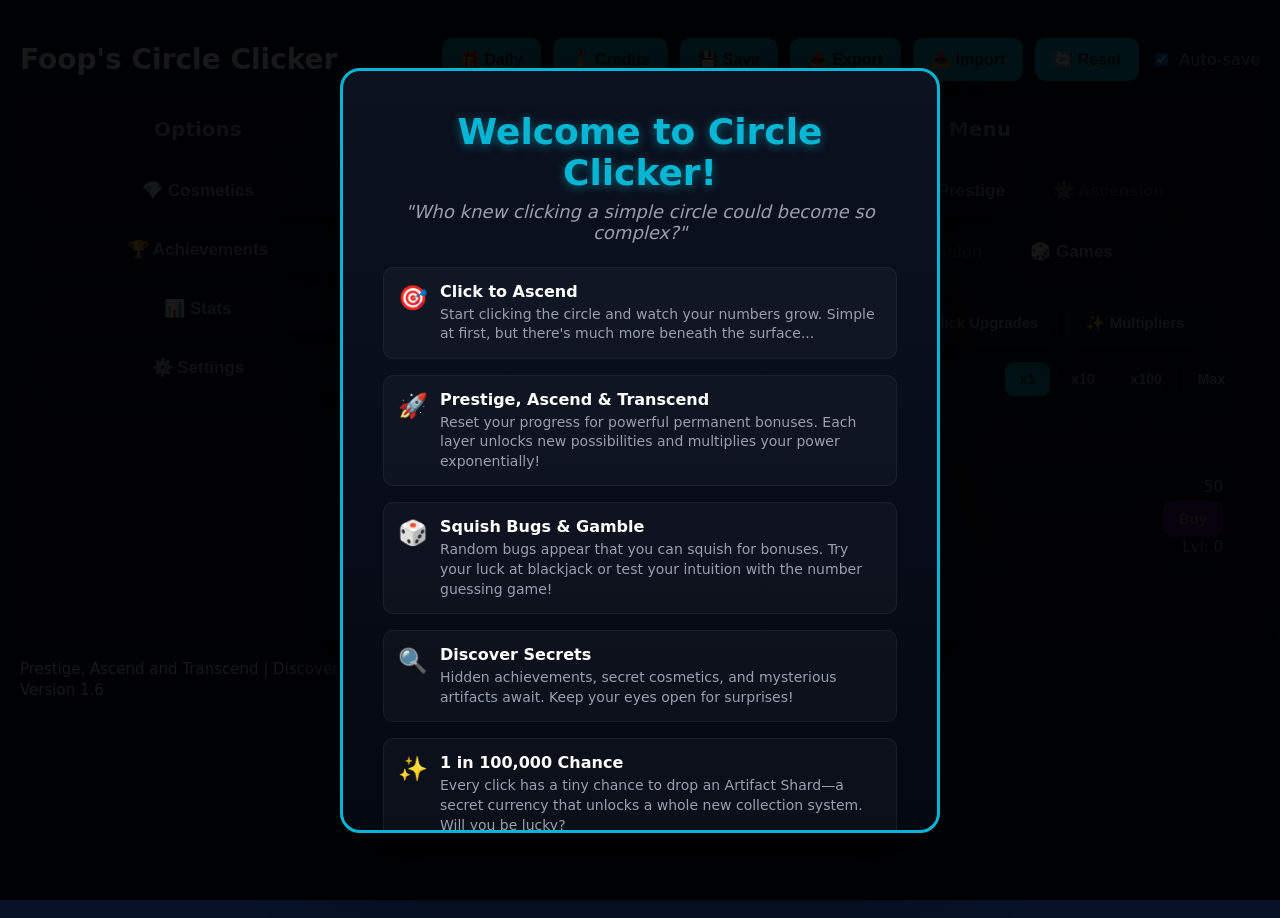
<file: index.html>
<!DOCTYPE html>
<html lang="en">
<head>
  <meta charset="utf-8" />
  <meta name="viewport" content="width=device-width,initial-scale=1" />
  <title>Circle Clicker – Ultimate Edition</title>
  <link rel="stylesheet" href="clicker.css" />
</head>
<body>
  <div class="container">
    <header>
      <h1>Foop's Circle Clicker</h1>
      <div class="header-controls">
        <button id="daily-btn">🎁 Daily</button>
        <button id="credits-btn">🎖️ Credits</button>
        <button id="save-btn">💾 Save</button>
        <button id="export-btn">📤 Export</button>
        <button id="import-btn">📥 Import</button>
        <button id="reset-btn">🔄 Reset</button>
        <label class="autosave">
          <input type="checkbox" id="autosave-toggle" checked />
          Auto-save
        </label>
      </div>
    </header>

    <main class="app">
      <aside class="side-panel">
        <div class="shop-top">
          <h2>Options</h2>
          <div class="side-tabs">
            <button class="side-tab-btn" data-sidetab="cosmetics">💎 Cosmetics</button>
            <button class="side-tab-btn" data-sidetab="achievements">🏆 Achievements</button>
            <button class="side-tab-btn" data-sidetab="stats">📊 Stats</button>
            <button class="side-tab-btn" data-sidetab="settings">⚙️ Settings</button>
          </div>
        </div>
        
        <div id="artifact-side-section" style="display:none;margin-top:auto;padding-top:16px;border-top:1px solid rgba(255,255,255,0.05)">
          <div style="text-align:center;font-size:13px;color:var(--muted);margin-bottom:8px">Artifact Shards</div>
          <div style="text-align:center;font-size:22px;font-weight:800;color:#c084fc;margin-bottom:12px">
            <span id="artifact-shards-side">0</span>
          </div>
          <button class="side-tab-btn" data-sidetab="artifacts">✨ Artifacts</button>
        </div>
      </aside>

      <section class="play-area">
        <div class="combo-meter" id="combo-meter">
          🔥 <span id="combo-value">1</span>x
        </div>
        
        <div id="circle" aria-label="Points" tabindex="0"></div>

        <div class="hud">
          <div class="hud-stat highlight">
            <div class="hud-label">Points</div>
            <div class="hud-value" id="points-display">0</div>
          </div>
          <div class="hud-stat">
            <div class="hud-label">Click Power</div>
            <div class="hud-value" id="click-display">1</div>
          </div>
          <div class="hud-stat">
            <div class="hud-label">Idle</div>
            <div class="hud-value"><span id="idle-display">0</span>/s</div>
          </div>
          <div class="hud-stat">
            <div class="hud-label">Multiplier</div>
            <div class="hud-value">x<span id="mult-display">1</span></div>
          </div>
          <div class="hud-stat wide hidden" id="prestige-points-hud">
            <div class="hud-label">Prestige Points</div>
            <div class="hud-value" id="prestige-points">0</div>
          </div>
          <div class="hud-stat wide hidden" id="ascension-level-hud">
            <div class="hud-label">Ascension Level</div>
            <div class="hud-value" id="ascension-level">0</div>
          </div>
          <div class="hud-stat wide hidden" id="transcension-tokens-hud">
            <div class="hud-label">Eternal Tokens</div>
            <div class="hud-value" id="transcension-tokens">0</div>
          </div>
          <div class="hud-stat wide golden" id="golden-chance" style="display:none">
            <div class="hud-label">Golden Chance</div>
            <div class="hud-value" style="color:#ffd700"><span id="golden-pct">0</span>%</div>
          </div>
        </div>

        <div id="particle-layer" aria-hidden="true"></div>
      </section>
      <aside class="shop">
        <div class="shop-top">
          <h2>Menu</h2>
          <div class="tabs">
            <button class="tab-btn active" data-tab="shop">🛒 Shop</button>
            <button class="tab-btn" id="prestige-tab-btn" data-tab="prestige-shop">⭐ Prestige</button>
            <button class="tab-btn locked" id="ascension-tab-btn" data-tab="ascension">🌟 Ascension</button>
            <button class="tab-btn locked" id="transcension-tab-btn" data-tab="transcension">✨ Transcension</button>
            <button class="tab-btn" data-tab="minigames">🎲 Games</button>
          </div>
        </div>

        <div class="tab-panels">
          <div id="tab-shop" class="tab-panel active">
            <div class="shop-subtabs shop-sticky-header">
              <div class="shop-subtabs-center">
                <button class="shop-subtab-btn active" data-shop="workers">👷 Workers</button>
                <button class="shop-subtab-btn" data-shop="clicks">👆 Click Upgrades</button>
                <button class="shop-subtab-btn" data-shop="multipliers">✨ Multipliers</button>
              </div>
            </div>
            <div class="bulk-buy-controls shop-sticky-header" style="margin-bottom:16px;display:flex;gap:6px;justify-content:flex-end">
              <button class="bulk-btn active" data-amount="1">x1</button>
              <button class="bulk-btn" data-amount="10">x10</button>
              <button class="bulk-btn" data-amount="100">x100</button>
              <button class="bulk-btn" data-amount="max">Max</button>
            </div>
            
            <div class="shop-subtab-panels">
              <div id="shop-workers" class="shop-subtab-panel active">
                <h3>Workers</h3>
                <div id="workers-grid" class="grid"></div>
              </div>
              
              <div id="shop-clicks" class="shop-subtab-panel">
                <h3>Click Upgrades</h3>
                <div id="clicks-grid" class="grid"></div>
              </div>
              
              <div id="shop-multipliers" class="shop-subtab-panel">
                <h3>Multipliers</h3>
                <div id="multipliers-grid" class="grid"></div>
              </div>
            </div>
          </div>

          <div id="tab-prestige-shop" class="tab-panel">
            <h3>Prestige Shop</h3>
            <div class="prestige-panel">
              <div>Your Prestige Points: <strong id="pp-balance">0</strong></div>
              <div style="font-size:12px;color:var(--muted)">Spend prestige points on powerful bonuses</div>
            </div>
            <div id="prestige-shop-grid" class="grid"></div>
            <div style="margin-top:12px;padding:12px;background:rgba(168,85,247,0.1);border-radius:8px">
              <div style="font-weight:700;margin-bottom:8px">Prestige</div>
              <div>Current Points: <strong id="prestige-current">0</strong></div>
              <div>Potential Gain: <strong id="prestige-potential">0</strong> PP</div>
              <div style="font-size:12px;color:var(--muted);margin:8px 0">Prestiging resets most progress but keeps prestige upgrades</div>
              <div class="prestige-actions">
                <button id="do-prestige" class="buy-btn">🚀 Prestige</button>
              </div>
              <div class="boost-stats">
                <div class="boost-stats-title">Current Prestige Boost</div>
                <div class="boost-value">x<span id="prestige-boost">1.00</span></div>
              </div>
            </div>
          </div>

          <div id="tab-ascension" class="tab-panel">
            <h3>Ascension</h3>
            <div id="ascension-panel" class="ascension-panel">
              <div style="font-weight:700;font-size:18px;margin-bottom:8px">✨ Transcend Reality</div>
              <div>Ascension Level: <strong id="ascension-level-display">0</strong></div>
              <div>Prestige Points: <strong id="ascension-pp-display">0</strong></div>
              <div id="ascension-requirement" style="font-size:13px;color:var(--muted);margin:8px 0">Requires: <span id="ascension-cost">100,000</span> Prestige Points</div>
              <div style="font-size:12px;color:var(--muted);margin:8px 0">Ascension provides massive permanent bonuses but resets ALL progress including prestige points and upgrades</div>
              <div class="ascension-actions">
                <button id="do-ascension" class="buy-btn" style="background:linear-gradient(135deg, #fbbf24, #f59e0b)">🌟 Ascend</button>
              </div>
              <div class="boost-stats">
                <div class="boost-stats-title">Current Ascension Boost</div>
                <div class="boost-value">x<span id="ascension-boost">1.00</span></div>
              </div>
            </div>
          </div>

          <div id="tab-transcension" class="tab-panel">
            <h3>Transcension</h3>
            <div id="transcension-panel" class="transcension-panel">
              <div style="font-weight:700;font-size:18px;margin-bottom:8px">💫 Beyond Infinity</div>
              <div>Eternal Tokens: <strong id="transcension-tokens-display">0</strong></div>
              <div>Ascension Level: <strong id="transcension-asc-display">0</strong></div>
              <div id="transcension-requirement" style="font-size:13px;color:var(--muted);margin:8px 0">Requires: <span id="transcension-cost">30</span> Ascension Levels</div>
              <div style="font-size:12px;color:var(--muted);margin:8px 0">Transcension resets EVERYTHING (except cosmetics) and grants you 1 Eternal Token with massive bonuses</div>
              <div class="transcension-actions">
                <button id="do-transcension" class="buy-btn" style="background:linear-gradient(135deg, #8b5cf6, #7c3aed)">💫 Transcend</button>
              </div>
              <div class="boost-stats">
                <div class="boost-stats-title">Current Transcension Boost</div>
                <div class="boost-value">x<span id="transcension-boost">1.00</span></div>
              </div>
            </div>
          </div>

          <div id="tab-minigames" class="tab-panel">
            <h3>Mini-Games</h3>
            
            <div class="minigame-panel" style="margin-top:12px">
              <h4>🎯 Number Guess</h4>
              <div style="font-size:12px;color:var(--muted);margin-bottom:8px">Guess 1-10 | Cost: 5,000 points | Win: 50,000</div>
              <div class="guess-game">
                <input type="number" id="guess-input" min="1" max="10" placeholder="Enter 1-10" style="padding:8px;border-radius:6px;border:1px solid rgba(255,255,255,0.1);background:rgba(0,0,0,0.3);color:#fff">
                <button id="guess-btn" class="buy-btn">Submit Guess</button>
              </div>
            </div>

            <div class="minigame-panel" style="margin-top:12px">
              <h4>🃏 Blackjack</h4>
              <div style="font-size:12px;color:var(--muted);margin-bottom:12px">Classic casino blackjack - Play fullscreen for the best experience!</div>
              <button id="open-blackjack" class="buy-btn" style="width:100%;background:linear-gradient(135deg, #10b981, #059669);font-size:18px;padding:16px">
                🎰 Open Blackjack
              </button>
            </div>
          </div>
        </div>

        <div class="shop-footer">
          <div class="large-stats">
            <div>Total CPS: <strong id="total-idle">0</strong>/s</div>
          </div>
        </div>
      </aside>
    </main>

    <footer>
      <small>Prestige, Ascend and Transcend | Discover new upgrades as you progress | Collect Artifacts</small>
      <br />
      <small>Version 1.6</small>
    </footer>
  </div>
  <!-- FULLSCREEN BLACKJACK OVERLAY -->
  <div id="blackjack-fullscreen">
    <div class="blackjack-fullscreen-container">
      <div class="blackjack-header">
        <h2>🃏 Blackjack Casino</h2>
        <button class="blackjack-close-btn" id="close-blackjack">✕ Close</button>
      </div>
      
      <div class="blackjack-game-area">
        <div class="blackjack-info">
          <div>
            <div class="label">Your Balance</div>
            <div class="value" id="blackjack-balance">0</div>
          </div>
          <div>
            <div class="label">Current Bet</div>
            <div class="value" id="blackjack-current-bet">0</div>
          </div>
        </div>

        <div class="blackjack-table">
          <div class="dealer-section">
            <div class="section-label">Dealer <span id="dealer-value"></span></div>
            <div id="dealer-cards" class="card-row"></div>
          </div>
          
          <div class="player-section">
            <div class="section-label">You <span id="player-value"></span></div>
            <div id="player-cards" class="card-row"></div>
          </div>
        </div>
        
        <div id="blackjack-result" class="blackjack-result"></div>
        
        <div class="blackjack-controls">
          <div class="bet-input-group">
            <label for="bet-input">Bet Amount (100 - 1,000,000,000):</label>
            <input type="number" id="bet-input" min="100" max="1000000000" value="1000" step="100">
          </div>
          <div class="blackjack-buttons">
            <button id="deal-btn" class="buy-btn">Deal Cards</button>
            <button id="hit-btn" class="buy-btn" disabled>Hit</button>
            <button id="stand-btn" class="buy-btn" disabled>Stand</button>
            <button id="double-btn" class="buy-btn" disabled>Double Down</button>
          </div>
        </div>
      </div>
    </div>
  </div>

  <!-- SIDE PANEL MODALS -->
  <div id="cosmetics-modal" class="modal">
    <div class="modal-content">
      <div class="modal-header">
        <h3>💎 Cosmetics</h3>
        <button class="modal-close" id="cosmetics-close">×</button>
      </div>
      <div style="font-size:14px;color:var(--muted);margin-bottom:16px;text-align:center">
        Customize your circle! Cosmetics cost ascension levels.
      </div>
      <div id="cosmetics-grid" class="cosmetics-grid"></div>
    </div>
  </div>

  <div id="achievements-modal" class="modal">
    <div class="modal-content">
      <div class="modal-header">
        <h3>🏆 Achievements (<span id="ach-count">0</span>/<span id="ach-total">0</span>)</h3>
        <button class="modal-close" id="achievements-close">×</button>
      </div>
      <div class="ach-progress">
        <div class="ach-progress-label">Completion Progress</div>
        <div class="ach-progress-bar-bg">
          <div class="ach-progress-bar-fill" id="ach-progress-fill" style="width:0%">
            <span id="ach-progress-text">0%</span>
          </div>
        </div>
      </div>
      <div id="ach-grid" class="ach-grid"></div>
    </div>
  </div>

  <div id="stats-modal" class="modal">
    <div class="modal-content">
      <div class="modal-header">
        <h3>📊 Statistics</h3>
        <button class="modal-close" id="stats-close">×</button>
      </div>
      <div class="stats-grid">
        <div class="stat-item">
          <div class="stat-label">Total Clicks</div>
          <div class="stat-value" id="stat-clicks">0</div>
        </div>
        <div class="stat-item">
          <div class="stat-label">Points Earned</div>
          <div class="stat-value" id="stat-earned">0</div>
        </div>
        <div class="stat-item">
          <div class="stat-label">Upgrades Bought</div>
          <div class="stat-value" id="stat-upgrades">0</div>
        </div>
        <div class="stat-item">
          <div class="stat-label">Golden Clicks</div>
          <div class="stat-value" id="stat-golden">0</div>
        </div>
        <div class="stat-item">
          <div class="stat-label">Play Time</div>
          <div class="stat-value" id="stat-playtime">0m</div>
        </div>
        <div class="stat-item">
          <div class="stat-label">Prestiges</div>
          <div class="stat-value" id="stat-prestiges">0</div>
        </div>
        <div class="stat-item">
          <div class="stat-label">Ascensions</div>
          <div class="stat-value" id="stat-ascensions">0</div>
        </div>
        <div class="stat-item">
          <div class="stat-label">Clicks/Min</div>
          <div class="stat-value" id="stat-cpm">0</div>
        </div>
        <div class="stat-item">
          <div class="stat-label">Avg Click Speed</div>
          <div class="stat-value" id="stat-clickspeed">0/s</div>
        </div>
      </div>
    </div>
  </div>

  <div id="settings-modal" class="modal">
    <div class="modal-content">
      <div class="modal-header">
        <h3>⚙️ Settings</h3>
        <button class="modal-close" id="settings-close">×</button>
      </div>
      <div class="settings-grid">
        <div class="setting-item">
          <span>🔊 Sound Effects</span>
          <label><input type="checkbox" id="sound-toggle" checked /></label>
        </div>
        <div class="setting-item">
          <span>✨ Particle Effects</span>
          <label><input type="checkbox" id="particles-toggle" checked /></label>
        </div>
        <div class="setting-item">
          <span>🔔 All Notifications</span>
          <label><input type="checkbox" id="toasts-toggle" checked /></label>
        </div>
        <div class="setting-item">
          <span>🪳 Bug Alerts</span>
          <label><input type="checkbox" id="bug-toast-toggle" checked /></label>
        </div>
        <div class="setting-item">
          <span>✨ Golden Click Alerts</span>
          <label><input type="checkbox" id="golden-toast-toggle" checked /></label>
        </div>
        <div class="setting-item">
          <span>🎨 Theme</span>
        </div>
      </div>
      <div class="theme-selector">
        <button class="theme-btn active" data-theme="dark">🌙 Dark</button>
        <button class="theme-btn" data-theme="ocean">🌊 Ocean</button>
        <button class="theme-btn" data-theme="forest">🌲 Forest</button>
        <button class="theme-btn" data-theme="sunset">🌅 Sunset</button>
      </div>
    </div>
  </div>
  <!-- ARTIFACTS MODAL -->
  <div id="artifacts-modal" class="modal">
    <div class="modal-content" style="max-width:700px">
      <div class="modal-header">
        <h3>✨ Artifacts</h3>
        <button class="modal-close" id="artifacts-close">×</button>
      </div>
      <div style="text-align:center;margin-bottom:20px">
        <div style="font-size:14px;color:var(--muted);margin-bottom:12px">
          Use Artifact Shards to purchase Scratch-Off tickets and discover rare collectibles!
        </div>
        <div style="font-size:24px;font-weight:800;color:#c084fc;margin-bottom:16px">
          Artifact Shards: <span id="artifact-shards-display">0</span>
        </div>
        <button id="buy-scratchoff" class="buy-btn" style="font-size:18px;padding:14px 24px;background:linear-gradient(135deg, #a855f7, #ec4899)">
          🎫 Buy Scratch-Off (3 Shards)
        </button>
      </div>
      <div style="text-align:center;padding:12px;background:rgba(168,85,247,0.1);border-radius:8px;margin-bottom:16px">
        <div style="font-size:14px;color:var(--muted);margin-bottom:6px">Artifact Shard Chance</div>
        <div style="font-size:20px;font-weight:700;color:#c084fc"><span id="artifact-shard-odds">1 in 100,000</span> per click</div>
        <div style="font-size:12px;color:var(--muted);margin-top:8px;font-style:italic">💡 Tip: Increase your chance by discovering new artifacts!</div>
      </div>
      <div style="text-align:center;margin-top:20px">
        <button id="open-museum" class="buy-btn" style="font-size:16px;padding:12px 20px;background:linear-gradient(135deg, #0891b2, #0e7490)">
          🏛️ Open Museum
        </button>
      </div>
    </div>
  </div>

  <!-- SCRATCH-OFF FULLSCREEN -->
  <div id="scratchoff-fullscreen">
    <div class="scratchoff-container">
      <div class="scratchoff-header">
        <h2>🎫 Scratch-Off Ticket</h2>
        <button class="scratchoff-close-btn" id="close-scratchoff">✕ Close</button>
      </div>
      <div class="scratchoff-content">
        <div class="scratchoff-instructions">
          Scratch to reveal your artifact!
        </div>
        <canvas id="scratchoff-canvas" width="500" height="400"></canvas>
        <div id="scratchoff-result" class="scratchoff-result"></div>
      </div>
    </div>
  </div>

  <!-- MUSEUM FULLSCREEN -->
  <div id="museum-fullscreen">
    <div class="museum-container">
      <div class="museum-header">
        <h2>🏛️ Artifact Museum</h2>
        <button class="museum-close-btn" id="close-museum">✕ Close</button>
      </div>
      <div class="museum-content">
        <div class="museum-stats">
          <div>Total Artifacts: <strong><span id="museum-collected">0</span>/<span id="museum-total">16</span></strong></div>
          <div>Completion: <strong id="museum-percentage">0%</strong></div>
        </div>
        <div class="museum-rarity-section">
          <h3>Common Artifacts</h3>
          <div id="museum-common" class="museum-grid"></div>
        </div>
        <div class="museum-rarity-section">
          <h3>Rare Artifacts</h3>
          <div id="museum-rare" class="museum-grid"></div>
        </div>
        <div class="museum-rarity-section">
          <h3>Legendary Artifacts</h3>
          <div id="museum-legendary" class="museum-grid"></div>
        </div>
        <div class="museum-rarity-section">
          <h3>Mythic Artifacts</h3>
          <div id="museum-mythic" class="museum-grid"></div>
        </div>
        <div class="museum-rarity-section">
          <h3>Eternal Artifacts</h3>
          <div id="museum-eternal" class="museum-grid"></div>
        </div>
      </div>
    </div>
  </div>

  <!-- Daily Reward Modal -->
  <div id="daily-modal" class="modal">
    <div class="modal-content">
      <div class="modal-header">
        <h3>🎁 Daily Reward</h3>
        <button class="modal-close" id="daily-close">×</button>
      </div>
      <div id="daily-content"></div>
    </div>
  </div>

  <!-- Credits Modal -->
  <div id="credits-modal" class="modal" aria-hidden="true">
    <div class="modal-content">
      <div class="modal-header">
        <h3>🎖️ Credits – Version 1.6</h3>
        <button class="modal-close" id="credits-close">×</button>
      </div>

      <div class="credits-content" style="font-size:15px;line-height:1.6">
        <p><strong>Fooping</strong> – Developer & Designer</p>
        <p>Special thanks to everyone who tested the game and provided feedback.</p>
        <p style="color:var(--muted);font-size:13px;margin-top:8px">
          Built with ❤️ – enjoy the clicks!<br>
        </p>
      </div>
      <button id="secret-cosmetic-btn" aria-label="Secret"></button>
    </div>
  </div>

  <!-- Import Modal -->
  <div id="import-modal" class="modal">
    <div class="modal-content">
      <div class="modal-header">
        <h3>📥 Import Save</h3>
        <button class="modal-close" id="import-close">×</button>
      </div>
      <textarea id="import-text" style="width:100%;height:150px;padding:8px;border-radius:6px;background:rgba(0,0,0,0.3);color:#fff;border:1px solid rgba(255,255,255,0.1)" placeholder="Paste your save data here"></textarea>
      <button id="import-confirm" class="buy-btn" style="margin-top:12px;width:100%">Import</button>
    </div>
  </div>

  <!-- CUSTOM CONFIRMATION MODAL -->
  <div id="confirm-modal" class="confirm-modal">
    <div class="confirm-modal-content">
      <div class="confirm-modal-title" id="confirm-title">Confirm Action</div>
      <div class="confirm-modal-message" id="confirm-message">Are you sure?</div>
      <div class="confirm-modal-buttons">
        <button class="confirm-modal-confirm" id="confirm-yes">Confirm</button>
        <button class="confirm-modal-cancel" id="confirm-no">Cancel</button>
      </div>
    </div>
  </div>
  <!-- WELCOME MODAL -->
  <div id="welcome-modal" class="welcome-modal">
    <div class="welcome-modal-content">
      <div class="welcome-modal-header">
        <div class="welcome-modal-title">Welcome to Circle Clicker!</div>
        <div class="welcome-modal-subtitle">"Who knew clicking a simple circle could become so complex?"</div>
      </div>
      
      <div class="welcome-modal-body">
        <div class="welcome-feature-list">
          <div class="welcome-feature">
            <div class="welcome-feature-icon">🎯</div>
            <div class="welcome-feature-text">
              <div class="welcome-feature-title">Click to Ascend</div>
              <div class="welcome-feature-desc">Start clicking the circle and watch your numbers grow. Simple at first, but there's much more beneath the surface...</div>
            </div>
          </div>
          
          <div class="welcome-feature">
            <div class="welcome-feature-icon">🚀</div>
            <div class="welcome-feature-text">
              <div class="welcome-feature-title">Prestige, Ascend & Transcend</div>
              <div class="welcome-feature-desc">Reset your progress for powerful permanent bonuses. Each layer unlocks new possibilities and multiplies your power exponentially!</div>
            </div>
          </div>
          
          <div class="welcome-feature">
            <div class="welcome-feature-icon">🎲</div>
            <div class="welcome-feature-text">
              <div class="welcome-feature-title">Squish Bugs & Gamble</div>
              <div class="welcome-feature-desc">Random bugs appear that you can squish for bonuses. Try your luck at blackjack or test your intuition with the number guessing game!</div>
            </div>
          </div>
          
          <div class="welcome-feature">
            <div class="welcome-feature-icon">🔍</div>
            <div class="welcome-feature-text">
              <div class="welcome-feature-title">Discover Secrets</div>
              <div class="welcome-feature-desc">Hidden achievements, secret cosmetics, and mysterious artifacts await. Keep your eyes open for surprises!</div>
            </div>
          </div>
          
          <div class="welcome-feature">
            <div class="welcome-feature-icon">✨</div>
            <div class="welcome-feature-text">
              <div class="welcome-feature-title">1 in 100,000 Chance</div>
              <div class="welcome-feature-desc">Every click has a tiny chance to drop an Artifact Shard—a secret currency that unlocks a whole new collection system. Will you be lucky?</div>
            </div>
          </div>
        </div>
      </div>
      
      <div class="welcome-modal-footer">
        <div class="welcome-support-text">
          Thank you for playing! If you enjoy the game and want to support development, consider buying me a coffee!
        </div>
        <div class="welcome-buttons">
          <a href="https://ko-fi.com/fooping" target="_blank" class="welcome-kofi-btn">
            ☕ Support on Ko-fi
          </a>
          <button class="welcome-close-btn" id="welcome-close">Start Clicking!</button>
        </div>
      </div>
    </div>
  </div>

  <div id="toast-layer" aria-live="polite" aria-atomic="true"></div>

  <script src="clicker.js"></script>
</body>
</html>
</file>
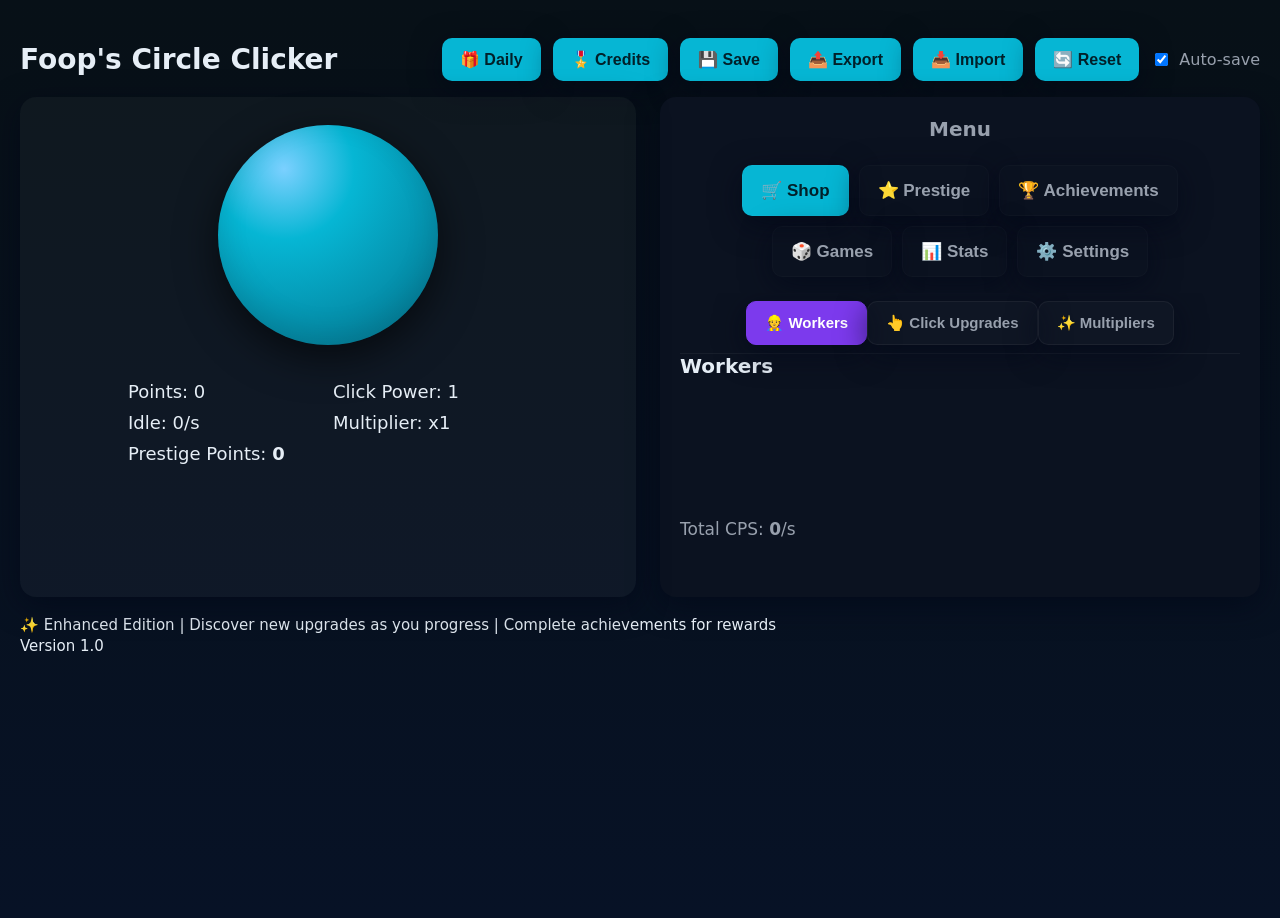
<file: clicker.html>
<!DOCTYPE html>
<html lang="en">
<head>
  <meta charset="utf-8" />
  <meta name="viewport" content="width=device-width,initial-scale=1" />
  <title>Circle Clicker — Ultimate Edition</title>
  <link rel="stylesheet" href="clicker.css" />
</head>
<body>
  <div class="container">
    <header>
      <h1>Foop's Circle Clicker</h1>
      <div class="header-controls">
        <button id="daily-btn">🎁 Daily</button>

        <!-- New Credits button (added between Daily and Save as requested) -->
        <button id="credits-btn">🎖️ Credits</button>

        <button id="save-btn">💾 Save</button>
        <button id="export-btn">📤 Export</button>
        <button id="import-btn">📥 Import</button>
        <button id="reset-btn">🔄 Reset</button>
        <label class="autosave">
          <input type="checkbox" id="autosave-toggle" checked />
          Auto-save
        </label>
      </div>
    </header>

    <main class="app">
      <section class="play-area">
        <div class="combo-meter" id="combo-meter">
          🔥 COMBO x<span id="combo-value">1</span>
        </div>
        
        <div id="circle" aria-label="Points" tabindex="0"></div>

        <div class="hud">
          <div>Points: <span id="points-display">0</span></div>
          <div>Click Power: <span id="click-display">1</span></div>
          <div>Idle: <span id="idle-display">0</span>/s</div>
          <div>Multiplier: x<span id="mult-display">1</span></div>
          <div>Prestige Points: <strong id="prestige-points">0</strong></div>
          <div id="golden-chance" style="color:#ffd700;font-size:12px;display:none">⭐ Golden: <span id="golden-pct">0</span>%</div>
        </div>

        <div id="particle-layer" aria-hidden="true"></div>
      </section>

      <aside class="shop">
        <div class="shop-top">
          <h2>Menu</h2>
          <div class="tabs">
            <button class="tab-btn active" data-tab="shop">🛒 Shop</button>
            <button class="tab-btn" data-tab="prestige-shop">⭐ Prestige</button>
            <button class="tab-btn" data-tab="achievements">🏆 Achievements</button>
            <button class="tab-btn" data-tab="minigames">🎲 Games</button>
            <button class="tab-btn" data-tab="stats">📊 Stats</button>
            <button class="tab-btn" data-tab="settings">⚙️ Settings</button>
          </div>
        </div>

        <div class="tab-panels">
          <div id="tab-shop" class="tab-panel active">
            <div class="shop-subtabs">
              <button class="shop-subtab-btn active" data-shop="workers">👷 Workers</button>
              <button class="shop-subtab-btn" data-shop="clicks">👆 Click Upgrades</button>
              <button class="shop-subtab-btn" data-shop="multipliers">✨ Multipliers</button>
            </div>
            
            <div class="shop-subtab-panels">
              <div id="shop-workers" class="shop-subtab-panel active">
                <h3>Workers</h3>
                <div id="workers-grid" class="grid"></div>
              </div>
              
              <div id="shop-clicks" class="shop-subtab-panel">
                <h3>Click Upgrades</h3>
                <div id="clicks-grid" class="grid"></div>
              </div>
              
              <div id="shop-multipliers" class="shop-subtab-panel">
                <h3>Multipliers</h3>
                <div id="multipliers-grid" class="grid"></div>
              </div>
            </div>
          </div>

          <div id="tab-prestige-shop" class="tab-panel">
            <h3>Prestige Shop</h3>
            <div class="prestige-panel">
              <div>Your Prestige Points: <strong id="pp-balance">0</strong></div>
              <div style="font-size:12px;color:var(--muted)">Spend prestige points on permanent bonuses</div>
            </div>
            <div id="prestige-shop-grid" class="grid"></div>
            <div style="margin-top:12px;padding:12px;background:rgba(168,85,247,0.1);border-radius:8px">
              <div style="font-weight:700;margin-bottom:8px">Ascend</div>
              <div>Current Points: <strong id="prestige-current">0</strong></div>
              <div>Potential Gain: <strong id="prestige-potential">0</strong> PP</div>
              <div style="font-size:12px;color:var(--muted);margin:8px 0">Ascending resets progress but keeps prestige upgrades</div>
              <div class="prestige-actions">
                <button id="do-prestige" class="buy-btn">🚀 Ascend</button>
              </div>
            </div>
          </div>

          <div id="tab-achievements" class="tab-panel">
            <h3>Achievements (<span id="ach-count">0</span>/<span id="ach-total">0</span>)</h3>
            <div id="ach-grid" class="ach-grid"></div>
          </div>

          <div id="tab-minigames" class="tab-panel">
            <h3>Mini-Games</h3>
            
            <div class="minigame-panel">
              <h4>🎡 Lucky Wheel</h4>
              <div style="font-size:12px;color:var(--muted);margin-bottom:8px">Cost: 10,000 points | Cooldown: 60s</div>
              <div class="wheel-container">
                <div style="position:relative">
                  <div class="wheel-pointer"></div>
                  <div id="wheel" class="wheel">
                    <div class="wheel-segment" style="transform: rotate(30deg)">5K</div>
                    <div class="wheel-segment" style="transform: rotate(90deg)">10K</div>
                    <div class="wheel-segment" style="transform: rotate(150deg)">25K</div>
                    <div class="wheel-segment" style="transform: rotate(210deg)">50K</div>
                    <div class="wheel-segment" style="transform: rotate(270deg)">100K</div>
                    <div class="wheel-segment" style="transform: rotate(330deg)">1PP</div>
                  </div>
                </div>
              </div>
              <button id="spin-wheel" class="buy-btn" style="width:100%">Spin Wheel</button>
              <div id="wheel-cooldown" style="text-align:center;margin-top:8px;color:var(--muted);font-size:12px"></div>
            </div>

            <div class="minigame-panel" style="margin-top:12px">
              <h4>🎯 Number Guess</h4>
              <div style="font-size:12px;color:var(--muted);margin-bottom:8px">Guess 1-10 | Cost: 5,000 points | Win: 50,000</div>
              <div class="guess-game">
                <input type="number" id="guess-input" min="1" max="10" placeholder="Enter 1-10" style="padding:8px;border-radius:6px;border:1px solid rgba(255,255,255,0.1);background:rgba(0,0,0,0.3);color:#fff">
                <button id="guess-btn" class="buy-btn">Submit Guess</button>
              </div>
            </div>

            <div class="minigame-panel" style="margin-top:12px">
              <h4>🃏 Blackjack</h4>
              <div style="font-size:12px;color:var(--muted);margin-bottom:8px">Bet: 100 - 100,000 points | Classic casino rules</div>
              
              <div class="blackjack-game">
                <div class="blackjack-table">
                  <div class="dealer-section">
                    <div style="font-weight:600;margin-bottom:6px">Dealer <span id="dealer-value"></span></div>
                    <div id="dealer-cards" class="card-row"></div>
                  </div>
                  
                  <div class="player-section">
                    <div style="font-weight:600;margin-bottom:6px">You <span id="player-value"></span></div>
                    <div id="player-cards" class="card-row"></div>
                  </div>
                </div>
                
                <div id="blackjack-result" class="blackjack-result"></div>
                
                <div class="blackjack-controls">
                  <div class="bet-input-group">
                    <label for="bet-input">Bet Amount:</label>
                    <input type="number" id="bet-input" min="100" max="100000" value="100" style="padding:8px;border-radius:6px;border:1px solid rgba(255,255,255,0.1);background:rgba(0,0,0,0.3);color:#fff;width:100%">
                  </div>
                  <div class="blackjack-buttons">
                    <button id="deal-btn" class="buy-btn">Deal</button>
                    <button id="hit-btn" class="buy-btn" disabled>Hit</button>
                    <button id="stand-btn" class="buy-btn" disabled>Stand</button>
                    <button id="double-btn" class="buy-btn" disabled>Double Down</button>
                  </div>
                </div>
              </div>
            </div>
          </div>

          <div id="tab-stats" class="tab-panel">
            <h3>Statistics</h3>
            <div class="stats-grid">
              <div class="stat-item">
                <div class="stat-label">Total Clicks</div>
                <div class="stat-value" id="stat-clicks">0</div>
              </div>
              <div class="stat-item">
                <div class="stat-label">Points Earned</div>
                <div class="stat-value" id="stat-earned">0</div>
              </div>
              <div class="stat-item">
                <div class="stat-label">Upgrades Bought</div>
                <div class="stat-value" id="stat-upgrades">0</div>
              </div>
              <div class="stat-item">
                <div class="stat-label">Golden Clicks</div>
                <div class="stat-value" id="stat-golden">0</div>
              </div>
              <div class="stat-item">
                <div class="stat-label">Play Time</div>
                <div class="stat-value" id="stat-playtime">0m</div>
              </div>
              <div class="stat-item">
                <div class="stat-label">Prestiges</div>
                <div class="stat-value" id="stat-prestiges">0</div>
              </div>
              <div class="stat-item">
                <div class="stat-label">Clicks/Min</div>
                <div class="stat-value" id="stat-cpm">0</div>
              </div>
              <div class="stat-item">
                <div class="stat-label">Avg Click Speed</div>
                <div class="stat-value" id="stat-clickspeed">0/s</div>
              </div>
            </div>
          </div>

          <div id="tab-settings" class="tab-panel">
            <h3>Settings</h3>
            <div class="settings-grid">
              <div class="setting-item">
                <span>🔊 Sound Effects</span>
                <label><input type="checkbox" id="sound-toggle" checked /></label>
              </div>
              <div class="setting-item">
                <span>✨ Particle Effects</span>
                <label><input type="checkbox" id="particles-toggle" checked /></label>
              </div>
              <div class="setting-item">
                <span>🎨 Theme</span>
              </div>
            </div>
            <div class="theme-selector">
              <button class="theme-btn active" data-theme="dark">🌙 Dark</button>
              <button class="theme-btn" data-theme="ocean">🌊 Ocean</button>
              <button class="theme-btn" data-theme="forest">🌲 Forest</button>
              <button class="theme-btn" data-theme="sunset">🌅 Sunset</button>
            </div>
          </div>
        </div>

        <div class="shop-footer">
          <div class="large-stats">
            <div>Total CPS: <strong id="total-idle">0</strong>/s</div>
          </div>
        </div>
      </aside>
    </main>

    <footer>
      <small>✨ Enhanced Edition | Discover new upgrades as you progress | Complete achievements for rewards</small>
      <br />
      <small>Version 1.0</small>
    </footer>
  </div>

  <!-- Daily Reward Modal -->
  <div id="daily-modal" class="modal">
    <div class="modal-content">
      <div class="modal-header">
        <h3>🎁 Daily Reward</h3>
        <button class="modal-close" id="daily-close">×</button>
      </div>
      <div id="daily-content"></div>
    </div>
  </div>

  <!-- Credits Modal (new) -->
  <div id="credits-modal" class="modal" aria-hidden="true">
    <div class="modal-content">
      <div class="modal-header">
        <h3>🎖️ Credits — Version 1.0</h3>
        <button class="modal-close" id="credits-close">×</button>
      </div>

      <div class="credits-content" style="font-size:15px;line-height:1.6">
        <p><strong>Fooping</strong> — Developer & Designer</p>
        <p>Special thanks to everyone who tested the game and provided feedback.</p>
        <p style="color:var(--muted);font-size:13px;margin-top:8px">
          Built with ❤️ — enjoy the clicks!<br>
        </p>
      </div>
    </div>
  </div>

  <!-- Import Modal -->
  <div id="import-modal" class="modal">
    <div class="modal-content">
      <div class="modal-header">
        <h3>📥 Import Save</h3>
        <button class="modal-close" id="import-close">×</button>
      </div>
      <textarea id="import-text" style="width:100%;height:150px;padding:8px;border-radius:6px;background:rgba(0,0,0,0.3);color:#fff;border:1px solid rgba(255,255,255,0.1)" placeholder="Paste your save data here"></textarea>
      <button id="import-confirm" class="buy-btn" style="margin-top:12px;width:100%">Import</button>
    </div>
  </div>

  <!-- Autoclicker Warning Modal -->
  <div id="autoclicker-modal" class="modal">
    <div class="modal-content">
      <div class="modal-header">
        <h3>⚠️ Suspicious Activity Detected</h3>
        <button class="modal-close" id="autoclicker-close">×</button>
      </div>
      <div style="padding:12px;text-align:center">
        <div style="font-size:48px;margin-bottom:12px">🚫</div>
        <p>Autoclicker or suspiciously fast clicking detected!</p>
        <p style="color:var(--muted);font-size:14px;margin-top:8px">
          Your click rate has been limited. Please click manually to continue playing fairly.
        </p>
      </div>
    </div>
  </div>

  <div id="toast-layer" aria-live="polite" aria-atomic="true"></div>

  <script src="clicker.js"></script>
</body>
</html>
</file>
<file: clicker.css>
/* Extended styling—keeps previous look and adds achievements/prestige/ascension UI + cosmetics */
:root{
  --bg: #0f1720;
  --panel: #0b1220;
  --muted: #98a0ad;
  --accent: #06b6d4;
  --accent-2: #7c3aed;
  --success: #10b981;
  --shadow: 0 8px 30px rgba(2,6,23,0.6);
  --glass: rgba(255,255,255,0.03);
  --circle-color: radial-gradient(circle at 30% 20%, #7bd0ff, #06b6d4 30%, #04718b 100%);
}

/* Theme variations */
body.theme-ocean { --accent: #06b6d4; --accent-2: #0891b2; }
body.theme-forest { --accent: #10b981; --accent-2: #059669; background: linear-gradient(180deg,#0a1f0f,#071f17); }
body.theme-sunset { --accent: #f97316; --accent-2: #dc2626; background: linear-gradient(180deg,#1f0a0a,#1f0717); }
body.theme-purple { --accent: #a855f7; --accent-2: #7c3aed; background: linear-gradient(180deg,#150a1f,#0f0720); }

*{box-sizing:border-box}
html,body{height:100%;margin:0;font-family:Inter,system-ui,-apple-system,Segoe UI,Roboto,"Helvetica Neue",Arial;background:linear-gradient(180deg,#071017,#071226); color:#e6eef6;font-size:18px}

.container{max-width:1600px;margin:18px auto;padding:20px;display:flex;flex-direction:column;gap:16px}
header{display:flex;justify-content:space-between;align-items:center;gap:16px;flex-wrap:wrap}
header h1{margin:0;font-size:28px}
.header-controls{display:flex;gap:12px;align-items:center;flex-wrap:wrap}
button{background:var(--accent);color:#022029;border:none;padding:12px 18px;border-radius:10px;cursor:pointer;box-shadow:var(--shadow);font-weight:600;transition:transform .1s;font-size:16px}
button:hover{transform:translateY(-1px)}
button:active{transform:translateY(0)}
.autosave{color:var(--muted);display:flex;align-items:center;gap:8px;font-size:16px}

/* main layout */
.app{display:flex;gap:24px}
.side-panel{width:380px;background:var(--panel);padding:20px;border-radius:16px;box-shadow:var(--shadow);display:flex;flex-direction:column;gap:16px;max-height:calc(100vh - 180px);overflow:hidden}
.side-panel h2{margin:0 0 12px 0;color:var(--muted);font-size:20px;text-align:center}
.play-area{flex:1;display:flex;flex-direction:column;align-items:center;gap:16px;padding:28px;background:var(--glass);border-radius:16px;box-shadow:var(--shadow);min-height:500px;position:relative;max-height:calc(100vh - 180px)}
.shop{width:600px;background:var(--panel);padding:20px;border-radius:16px;box-shadow:var(--shadow);display:flex;flex-direction:column;gap:16px;max-height:calc(100vh - 180px);overflow:hidden}
.shop h2{margin:0 0 12px 0;color:var(--muted);font-size:20px;text-align:center}
.shop h3{margin:0 0 16px 0;font-size:20px}
.shop-top{display:flex;flex-direction:column;gap:12px;align-items:center}

/* tabs */
.tabs{display:flex;gap:10px;flex-wrap:wrap;justify-content:center}
.tab-btn{background:transparent;color:var(--muted);border:1px solid rgba(255,255,255,0.02);padding:14px 18px;border-radius:10px;cursor:pointer;font-size:17px;font-weight:600;transition:all 0.2s}
.tab-btn.active{background:var(--accent);color:#022029}
.tab-btn.locked{opacity:0.4;cursor:not-allowed;filter:grayscale(1)}
.tab-btn.locked:hover{transform:none}

.side-tabs{display:flex;flex-direction:column;gap:8px;width:100%}
.side-tab-btn{background:transparent;color:var(--muted);border:1px solid rgba(255,255,255,0.02);padding:14px 18px;border-radius:10px;cursor:pointer;font-size:17px;font-weight:600;text-align:center;transition:all 0.2s}
.side-tab-btn:hover{background:rgba(255,255,255,0.05);transform:translateY(-1px)}
.side-tab-btn.active{background:var(--accent);color:#022029}

/* shop subtabs - STICKY */
.shop-subtabs{
  position: sticky;
  top: 0;
  background: var(--panel);
  z-index: 12;
  padding: 8px 0;
  margin-bottom: 0;
  display: flex;
  justify-content: center;
  border-bottom: 1px solid rgba(255,255,255,0.05);
}

.shop-subtabs-center{display:flex;gap:10px;flex-wrap:wrap;justify-content:center}
.shop-subtab-btn{background:rgba(255,255,255,0.02);color:var(--muted);border:1px solid rgba(255,255,255,0.05);padding:12px 18px;border-radius:10px;cursor:pointer;font-size:15px;font-weight:600;flex-shrink:0}
.shop-subtab-btn.active{background:var(--accent-2);color:#fff;border-color:var(--accent-2)}
.shop-subtab-btn:hover{background:rgba(255,255,255,0.05)}

/* Bulk buy buttons - STICKY below subtabs */
.bulk-buy-controls{
  position: sticky;
  top: 60px;
  background: var(--panel);
  z-index: 11;
  padding: 8px 0;
  margin-bottom: 16px;
  display: flex;
  gap: 6px;
  justify-content: flex-end;
  border-bottom: 1px solid rgba(255,255,255,0.05);
}

.bulk-btn{background:rgba(255,255,255,0.02);color:var(--muted);border:1px solid rgba(255,255,255,0.05);padding:8px 14px;border-radius:8px;cursor:pointer;font-size:14px;font-weight:600;transition:all 0.2s}
.bulk-btn.active{background:var(--accent);color:#022029;border-color:var(--accent)}
.bulk-btn:hover{background:rgba(255,255,255,0.05)}

/* Remove the old shop-sticky-header class since we're applying sticky directly */

.shop-subtab-panels{position:relative}
.shop-subtab-panel{display:none}
.shop-subtab-panel.active{display:block}

/* tab panels */
.tab-panels{min-height:200px;max-height:calc(100vh - 380px);overflow-y:auto}
.tab-panel{display:none}
.tab-panel.active{display:block}

/* circle - FIXED SIZE */
#circle{
  width:220px;
  height:220px;
  min-width:220px;
  min-height:220px;
  max-width:220px;
  max-height:220px;
  border-radius:50%;
  background: var(--circle-color);
  display:flex;align-items:center;justify-content:center;color:#022029;font-size:56px;font-weight:800;
  cursor:pointer;user-select:none;box-shadow: 0 12px 40px rgba(0,0,0,0.6), inset 0 -10px 30px rgba(0,0,0,0.12);
  transition: transform .08s ease, box-shadow .08s ease;
  position:relative;overflow:visible;
  flex-shrink:0;
}
#circle:active{ transform: scale(.98) }
#circle:focus{ outline: 4px solid rgba(6,182,212,0.12); outline-offset:6px; border-radius:50% }
#circle.golden{ background: radial-gradient(circle at 30% 20%, #ffd700, #ffb700 30%, #ff8c00 100%); animation: pulse 0.5s ease-in-out; }
#circle.combo-active{ box-shadow: 0 12px 40px rgba(255,215,0,0.6), inset 0 -10px 30px rgba(255,215,0,0.12); }

/* Circle color classes */
#circle.circle-galaxy{
  background-image: url('galaxy_style.jpg');
  background-size: cover;
  background-position: center;
}
#circle.circle-emerald{
  --circle-color: radial-gradient(circle at 30% 20%, #6ee7b7, #10b981 30%, #065f46 100%);
}
#circle.circle-violet{
  --circle-color: radial-gradient(circle at 30% 20%, #c4b5fd, #8b5cf6 30%, #5b21b6 100%);
}
#circle.circle-amber{
  --circle-color: radial-gradient(circle at 30% 20%, #fcd34d, #f59e0b 30%, #b45309 100%);
}
#circle.circle-secret{
  --circle-color: radial-gradient(circle at 30% 20%, #d1d5db, #6b7280 30%, #374151 100%);
}

/* pop animation class */
.pop {
  animation: pop .22s ease;
}
@keyframes pop{0%{transform:none}40%{transform:scale(1.14)}100%{transform:none}}
@keyframes pulse{0%,100%{transform:scale(1)}50%{transform:scale(1.08)}}

/* combo meter - SMALLER */
.combo-meter{
  position:absolute;
  top:15px;
  right:15px;
  background:rgba(0,0,0,0.7);
  padding:8px 14px;
  border-radius:8px;
  color:#ffd700;
  font-weight:700;
  font-size:16px;
  display:none;
}
.combo-meter.active{display:block;animation:slideIn 0.3s ease}
@keyframes slideIn{from{transform:translateX(100%);opacity:0}to{transform:none;opacity:1}}

/* hud - PREVENT CIRCLE SHRINKING */
.hud{display:grid;grid-template-columns:1fr 1fr;gap:10px;width:100%;max-width:400px;margin-top:20px;flex-shrink:0}
.hud-stat{background:rgba(255,255,255,0.03);border:1px solid rgba(255,255,255,0.05);border-radius:10px;padding:12px;text-align:center;transition:all 0.2s}
.hud-stat:hover{background:rgba(255,255,255,0.05);border-color:rgba(255,255,255,0.1)}
.hud-label{font-size:12px;color:var(--muted);text-transform:uppercase;letter-spacing:0.5px;margin-bottom:6px;font-weight:600}
.hud-value{font-size:20px;font-weight:800;color:#fff}
.hud-stat.highlight .hud-value{color:var(--accent);text-shadow:0 0 10px rgba(6,182,212,0.3)}
.hud-stat.wide{grid-column:1 / -1}
.hud-stat.golden .hud-label{color:#ffd700}
.hud-stat.hidden{display:none}

/* shop grid */
.grid{display:grid;grid-template-columns:1fr;gap:14px}
.upgrade-card{
  background:linear-gradient(180deg, rgba(255,255,255,0.02), rgba(0,0,0,0.03));
  padding:16px;border-radius:12px;display:flex;flex-direction:column;gap:10px;align-items:flex-start;
  border:1px solid rgba(255,255,255,0.03);
  position:relative;
}
.upgrade-card.prestige-upgrade{
  border:1px solid rgba(168,85,247,0.3);
  background:linear-gradient(180deg, rgba(168,85,247,0.05), rgba(0,0,0,0.03));
}
.upgrade-card.ascension-upgrade{
  border:1px solid rgba(251,191,36,0.3);
  background:linear-gradient(180deg, rgba(251,191,36,0.05), rgba(0,0,0,0.03));
}
.upgrade-card.transcension-upgrade{
  border:1px solid rgba(139,92,246,0.3);
  background:linear-gradient(180deg, rgba(139,92,246,0.05), rgba(0,0,0,0.03));
}
.upgrade-card.cosmetic-upgrade{
  border:1px solid rgba(236,72,153,0.3);
  background:linear-gradient(180deg, rgba(236,72,153,0.05), rgba(0,0,0,0.03));
}
.upgrade-card .row{display:flex;width:100%;justify-content:space-between;align-items:center}
.upgrade-title{font-weight:700;font-size:17px}
.upgrade-desc{font-size:15px;color:var(--muted);line-height:1.4}
.upgrade-cost{font-size:15px;color:var(--muted)}
.buy-btn{background:var(--accent-2);color:white;border-radius:10px;padding:10px 16px;border:none;cursor:pointer;font-weight:700;font-size:15px}
.buy-btn[disabled]{opacity:0.45;cursor:not-allowed;transform:none}

.shop-footer{margin-top:10px;color:var(--muted);font-size:16px}
.large-stats{font-size:17px}

/* achievements grid */
.ach-grid{display:grid;grid-template-columns:1fr;gap:12px}
.ach-card{padding:14px;border-radius:10px;background:linear-gradient(180deg, rgba(255,255,255,0.02), rgba(0,0,0,0.03));display:flex;justify-content:space-between;align-items:center}
.ach-card.secret{filter:blur(3px)}
.ach-card.secret.unlocked{filter:none}
.ach-name{font-weight:700;font-size:16px}
.ach-locked{opacity:0.5;color:var(--muted)}
.ach-desc{font-size:14px;color:var(--muted);margin-top:4px}
.ach-icon{font-size:26px}

/* Achievement progress bar */
.ach-progress{margin-bottom:16px;padding:14px;background:rgba(255,255,255,0.02);border-radius:10px}
.ach-progress-label{font-size:14px;color:var(--muted);margin-bottom:8px;text-align:center}
.ach-progress-bar-bg{width:100%;height:24px;background:rgba(0,0,0,0.3);border-radius:12px;overflow:hidden;position:relative}
.ach-progress-bar-fill{height:100%;background:linear-gradient(90deg, var(--accent), var(--accent-2));transition:width 0.5s ease;display:flex;align-items:center;justify-content:center;font-weight:700;font-size:13px;color:#fff}

/* prestige panel */
.prestige-panel{padding:14px;background:linear-gradient(180deg, rgba(255,255,255,0.02), rgba(0,0,0,0.03));border-radius:10px;display:flex;flex-direction:column;gap:10px;margin-bottom:16px;font-size:16px}
.prestige-actions{display:flex;gap:12px;flex-wrap:wrap}

/* ascension panel */
.ascension-panel{padding:18px;background:linear-gradient(180deg, rgba(251,191,36,0.1), rgba(0,0,0,0.03));border-radius:10px;display:flex;flex-direction:column;gap:12px;margin-bottom:16px;font-size:16px;border:1px solid rgba(251,191,36,0.3)}
.ascension-panel.locked{opacity:0.6;border:1px solid rgba(255,255,255,0.1)}
.ascension-actions{display:flex;gap:12px;flex-wrap:wrap}

/* transcension panel */
.transcension-panel{padding:18px;background:linear-gradient(180deg, rgba(139,92,246,0.1), rgba(0,0,0,0.03));border-radius:10px;display:flex;flex-direction:column;gap:12px;margin-bottom:16px;font-size:16px;border:1px solid rgba(139,92,246,0.3)}
.transcension-panel.locked{opacity:0.6;border:1px solid rgba(255,255,255,0.1)}
.transcension-actions{display:flex;gap:12px;flex-wrap:wrap}

/* cosmetics panel */
.cosmetics-grid{display:grid;grid-template-columns:1fr;gap:12px;padding-right:8px;max-height:60vh;overflow-y:auto}
.cosmetic-preview{width:80px;height:80px;border-radius:50%;margin:0 auto 8px auto;background:var(--circle-color)}
.cosmetic-preview.circle-galaxy{
  background-image: url('galaxy_style.jpg');
  background-size: cover;
  background-position: center;
}
.cosmetic-preview.circle-emerald{
  background: radial-gradient(circle at 30% 20%, #6ee7b7, #10b981 30%, #065f46 100%);
}
.cosmetic-preview.circle-violet{
  background: radial-gradient(circle at 30% 20%, #c4b5fd, #8b5cf6 30%, #5b21b6 100%);
}
.cosmetic-preview.circle-amber{
  background: radial-gradient(circle at 30% 20%, #fcd34d, #f59e0b 30%, #b45309 100%);
}
.cosmetic-preview.circle-secret{
  background: radial-gradient(circle at 30% 20%, #d1d5db, #6b7280 30%, #374151 100%);
}
.cosmetic-card-owned{border-color:rgba(16,185,129,0.5) !important;background:linear-gradient(180deg, rgba(16,185,129,0.08), rgba(0,0,0,0.03)) !important}
.cosmetic-card-secret{filter:blur(4px);opacity:0.6}
.cosmetic-card-secret.unlocked{filter:none;opacity:1}

/* stats panel */
.stats-grid{display:grid;grid-template-columns:1fr 1fr;gap:12px;font-size:15px}
.stat-item{padding:14px;background:rgba(255,255,255,0.02);border-radius:8px}
.stat-label{color:var(--muted);font-size:13px;text-transform:uppercase;margin-bottom:6px}
.stat-value{font-weight:700;font-size:20px;color:var(--accent)}

/* boost stats */
.boost-stats{padding:14px;background:rgba(255,255,255,0.02);border-radius:8px;margin-top:12px;font-size:14px}
.boost-stats-title{color:var(--muted);font-size:13px;text-transform:uppercase;margin-bottom:8px}
.boost-value{font-weight:700;font-size:18px;color:var(--success)}

/* settings panel */
.settings-grid{display:flex;flex-direction:column;gap:14px}
.setting-item{display:flex;justify-content:space-between;align-items:center;padding:14px;background:rgba(255,255,255,0.02);border-radius:8px;font-size:16px}
.theme-selector{display:grid;grid-template-columns:repeat(4,1fr);gap:10px;margin-top:12px}
.theme-btn{padding:16px;border-radius:10px;border:2px solid transparent;cursor:pointer;font-size:14px;text-align:center;background:rgba(255,255,255,0.02);font-weight:600;color:#e6eef6}
.theme-btn.active{border-color:var(--accent)}
.theme-btn:hover{background:rgba(255,255,255,0.05)}

/* secret button */
#secret-cosmetic-btn{
  position:absolute;
  bottom:10px;
  left:10px;
  width:20px;
  height:20px;
  background:transparent;
  border:none;
  cursor:pointer;
  opacity:0;
  padding:0;
}

/* minigame panel */
.minigame-panel{padding:16px;background:linear-gradient(180deg, rgba(255,255,255,0.02), rgba(0,0,0,0.03));border-radius:10px;margin-bottom:16px}
.minigame-panel h4{margin:0 0 12px 0;font-size:18px}
.guess-game{display:flex;flex-direction:column;gap:12px}
.guess-game input{font-size:16px}
.guess-game button{width:100%}

/* daily reward */
.daily-reward{padding:18px;background:linear-gradient(135deg, rgba(16,185,129,0.1), rgba(6,182,212,0.1));border-radius:10px;border:1px solid rgba(16,185,129,0.3)}
.streak-display{font-size:32px;font-weight:800;color:var(--success);text-align:center}

/* FULLSCREEN BLACKJACK OVERLAY */
#blackjack-fullscreen {
  position: fixed;
  inset: 0;
  background: rgba(0, 0, 0, 0.95);
  z-index: 20000;
  display: none;
  align-items: center;
  justify-content: center;
  animation: fadeIn 0.3s ease;
}

#blackjack-fullscreen.active {
  display: flex;
}

@keyframes fadeIn {
  from { opacity: 0; }
  to { opacity: 1; }
}

.blackjack-fullscreen-container {
  width: 90%;
  max-width: 1200px;
  height: 90vh;
  background: linear-gradient(180deg, #0a2f1f, #041810);
  border-radius: 20px;
  border: 3px solid rgba(16, 112, 68, 0.5);
  display: flex;
  flex-direction: column;
  overflow: hidden;
  box-shadow: 0 20px 60px rgba(0, 0, 0, 0.8);
}

.blackjack-header {
  display: flex;
  justify-content: space-between;
  align-items: center;
  padding: 20px 30px;
  background: rgba(0, 0, 0, 0.3);
  border-bottom: 2px solid rgba(16, 112, 68, 0.3);
  flex-shrink: 0;
}

.blackjack-header h2 {
  margin: 0;
  font-size: 28px;
  color: #ffd700;
  text-shadow: 0 2px 8px rgba(255, 215, 0, 0.5);
}

.blackjack-close-btn {
  background: rgba(239, 68, 68, 0.2);
  color: #ef4444;
  border: 2px solid #ef4444;
  padding: 8px 16px;
  border-radius: 8px;
  cursor: pointer;
  font-weight: 700;
  font-size: 18px;
  transition: all 0.2s;
}

.blackjack-close-btn:hover {
  background: rgba(239, 68, 68, 0.4);
  transform: scale(1.05);
}

.blackjack-game-area {
  flex: 1;
  display: flex;
  flex-direction: column;
  padding: 20px;
  gap: 20px;
  overflow-y: auto;
  min-height: 0;
}

.blackjack-table {
  background: rgba(16, 112, 68, 0.3);
  border: 3px solid rgba(16, 112, 68, 0.5);
  border-radius: 16px;
  padding: 20px;
  display: flex;
  flex-direction: column;
  gap: 30px;
  flex-shrink: 0;
}

.dealer-section, .player-section {
  display: flex;
  flex-direction: column;
  gap: 12px;
}

.section-label {
  font-weight: 700;
  font-size: 20px;
  color: #e6eef6;
  text-shadow: 0 2px 4px rgba(0, 0, 0, 0.5);
}

.card-row {
  display: flex;
  gap: 10px;
  flex-wrap: wrap;
  min-height: 110px;
}

.playing-card {
  width: 70px;
  height: 100px;
  background: #fff;
  border-radius: 8px;
  display: flex;
  align-items: center;
  justify-content: center;
  font-size: 24px;
  font-weight: 700;
  box-shadow: 0 4px 12px rgba(0, 0, 0, 0.5);
  animation: cardSlide 0.3s ease;
  flex-shrink: 0;
}

@keyframes cardSlide {
  from {
    opacity: 0;
    transform: translateY(-20px);
  }
  to {
    opacity: 1;
    transform: translateY(0);
  }
}

.playing-card.red { color: #dc2626; }
.playing-card.black { color: #000; }
.playing-card.back {
  background: linear-gradient(135deg, #1e40af 0%, #3b82f6 100%);
  color: transparent;
}
.playing-card.back::after {
  content: '🂠';
  color: #fff;
  font-size: 50px;
}

.blackjack-result {
  text-align: center;
  font-size: 22px;
  font-weight: 700;
  padding: 12px;
  border-radius: 12px;
  display: none;
  animation: resultPop 0.4s ease;
  flex-shrink: 0;
  margin-top: 10px;
}

@keyframes resultPop {
  0% {
    transform: scale(0.8);
    opacity: 0;
  }
  50% {
    transform: scale(1.05);
  }
  100% {
    transform: scale(1);
    opacity: 1;
  }
}

.blackjack-result.show { display: block; }
.blackjack-result.win {
  background: rgba(16, 185, 129, 0.3);
  color: var(--success);
  border: 2px solid var(--success);
}
.blackjack-result.lose {
  background: rgba(239, 68, 68, 0.3);
  color: #ef4444;
  border: 2px solid #ef4444;
}
.blackjack-result.push {
  background: rgba(251, 191, 36, 0.3);
  color: #fbbf24;
  border: 2px solid #fbbf24;
}

.blackjack-controls {
  display: flex;
  flex-direction: column;
  gap: 12px;
  background: rgba(0, 0, 0, 0.3);
  padding: 16px;
  border-radius: 12px;
  flex-shrink: 0;
  margin-top: 10px;
}

.bet-input-group {
  display: flex;
  flex-direction: column;
  gap: 6px;
}

.bet-input-group label {
  font-size: 15px;
  color: var(--muted);
  font-weight: 600;
}

.bet-input-group input {
  padding: 10px;
  border-radius: 8px;
  border: 2px solid rgba(255, 255, 255, 0.1);
  background: rgba(0, 0, 0, 0.4);
  color: #fff;
  font-size: 16px;
  font-weight: 700;
}

.blackjack-buttons {
  display: grid;
  grid-template-columns: 1fr 1fr;
  gap: 10px;
}

.blackjack-buttons button {
  width: 100%;
  padding: 12px;
  font-size: 16px;
  border-radius: 10px;
  transition: all 0.2s;
}

.blackjack-buttons #deal-btn {
  grid-column: 1 / -1;
  background: linear-gradient(135deg, #10b981, #059669);
}

.blackjack-buttons #hit-btn {
  background: linear-gradient(135deg, #06b6d4, #0891b2);
}

.blackjack-buttons #stand-btn {
  background: linear-gradient(135deg, #f97316, #ea580c);
}

.blackjack-buttons #double-btn {
  grid-column: 1 / -1;
  background: linear-gradient(135deg, #a855f7, #7c3aed);
}

.blackjack-info {
  display: flex;
  justify-content: space-around;
  padding: 12px;
  background: rgba(0, 0, 0, 0.2);
  border-radius: 8px;
  font-size: 14px;
  flex-shrink: 0;
}

.blackjack-info div {
  text-align: center;
}

.blackjack-info .label {
  color: var(--muted);
  font-size: 12px;
  margin-bottom: 4px;
}

.blackjack-info .value {
  font-weight: 700;
  font-size: 18px;
  color: var(--accent);
}

/* SCRATCH-OFF FULLSCREEN */
#scratchoff-fullscreen {
  position: fixed;
  inset: 0;
  background: rgba(0, 0, 0, 0.95);
  z-index: 20000;
  display: none;
  align-items: center;
  justify-content: center;
  animation: fadeIn 0.3s ease;
}

#scratchoff-fullscreen.active {
  display: flex;
}

.scratchoff-container {
  width: 90%;
  max-width: 700px;
  background: linear-gradient(180deg, #1f0a2f, #0f0720);
  border-radius: 20px;
  border: 3px solid rgba(168, 85, 247, 0.5);
  display: flex;
  flex-direction: column;
  overflow: hidden;
  box-shadow: 0 20px 60px rgba(0, 0, 0, 0.8);
}

.scratchoff-header {
  display: flex;
  justify-content: space-between;
  align-items: center;
  padding: 20px 30px;
  background: rgba(0, 0, 0, 0.3);
  border-bottom: 2px solid rgba(168, 85, 247, 0.3);
}

.scratchoff-header h2 {
  margin: 0;
  font-size: 28px;
  color: #c084fc;
  text-shadow: 0 2px 8px rgba(192, 132, 252, 0.5);
}

.scratchoff-close-btn {
  background: rgba(239, 68, 68, 0.2);
  color: #ef4444;
  border: 2px solid #ef4444;
  padding: 8px 16px;
  border-radius: 8px;
  cursor: pointer;
  font-weight: 700;
  font-size: 18px;
  transition: all 0.2s;
}

.scratchoff-close-btn:hover {
  background: rgba(239, 68, 68, 0.4);
  transform: scale(1.05);
}

.scratchoff-content {
  flex: 1;
  display: flex;
  flex-direction: column;
  align-items: center;
  justify-content: center;
  padding: 40px;
  gap: 20px;
}

.scratchoff-instructions {
  font-size: 20px;
  font-weight: 700;
  color: var(--muted);
  text-align: center;
}

#scratchoff-canvas {
  border: 3px solid rgba(168, 85, 247, 0.5);
  border-radius: 12px;
  cursor: crosshair;
  background: #fff;
  box-shadow: 0 8px 30px rgba(0, 0, 0, 0.6);
}

.scratchoff-result {
  display: none;
  text-align: center;
  padding: 20px;
  border-radius: 12px;
  animation: resultPop 0.4s ease;
}

.scratchoff-result.show {
  display: block;
}

.scratchoff-result.common {
  background: rgba(156, 163, 175, 0.3);
  border: 2px solid #9ca3af;
  color: #d1d5db;
}

.scratchoff-result.rare {
  background: rgba(59, 130, 246, 0.3);
  border: 2px solid #3b82f6;
  color: #60a5fa;
}

.scratchoff-result.legendary {
  background: rgba(168, 85, 247, 0.3);
  border: 2px solid #a855f7;
  color: #c084fc;
}

.scratchoff-result.mythic {
  background: rgba(251, 191, 36, 0.3);
  border: 2px solid #fbbf24;
  color: #fcd34d;
}

.scratchoff-result.eternal {
  background: linear-gradient(135deg, rgba(236, 72, 153, 0.3), rgba(168, 85, 247, 0.3));
  border: 2px solid #ec4899;
  color: #f9a8d4;
}

/* MUSEUM FULLSCREEN */
#museum-fullscreen {
  position: fixed;
  inset: 0;
  background: rgba(0, 0, 0, 0.95);
  z-index: 20000;
  display: none;
  align-items: center;
  justify-content: center;
  animation: fadeIn 0.3s ease;
}

#museum-fullscreen.active {
  display: flex;
}

.museum-container {
  width: 90%;
  max-width: 1200px;
  height: 90vh;
  background: linear-gradient(180deg, #0f1720, #0b1220);
  border-radius: 20px;
  border: 3px solid rgba(6, 182, 212, 0.5);
  display: flex;
  flex-direction: column;
  overflow: hidden;
  box-shadow: 0 20px 60px rgba(0, 0, 0, 0.8);
}

.museum-header {
  display: flex;
  justify-content: space-between;
  align-items: center;
  padding: 20px 30px;
  background: rgba(0, 0, 0, 0.3);
  border-bottom: 2px solid rgba(6, 182, 212, 0.3);
  flex-shrink: 0;
}

.museum-header h2 {
  margin: 0;
  font-size: 28px;
  color: #06b6d4;
  text-shadow: 0 2px 8px rgba(6, 182, 212, 0.5);
}

.museum-close-btn {
  background: rgba(239, 68, 68, 0.2);
  color: #ef4444;
  border: 2px solid #ef4444;
  padding: 8px 16px;
  border-radius: 8px;
  cursor: pointer;
  font-weight: 700;
  font-size: 18px;
  transition: all 0.2s;
}

.museum-close-btn:hover {
  background: rgba(239, 68, 68, 0.4);
  transform: scale(1.05);
}

.museum-content {
  flex: 1;
  padding: 30px;
  overflow-y: auto;
  display: flex;
  flex-direction: column;
  gap: 30px;
}

.museum-stats {
  text-align: center;
  padding: 20px;
  background: rgba(255, 255, 255, 0.03);
  border-radius: 12px;
  display: flex;
  justify-content: space-around;
  font-size: 18px;
  font-weight: 700;
}

.museum-rarity-section {
  background: rgba(255, 255, 255, 0.02);
  padding: 20px;
  border-radius: 12px;
  border: 1px solid rgba(255, 255, 255, 0.05);
}

.museum-rarity-section h3 {
  margin: 0 0 16px 0;
  font-size: 20px;
  color: var(--accent);
}

.museum-grid {
  display: grid;
  grid-template-columns: repeat(auto-fill, minmax(150px, 1fr));
  gap: 16px;
}

.museum-item {
  background: rgba(255, 255, 255, 0.03);
  border: 2px solid rgba(255, 255, 255, 0.1);
  border-radius: 12px;
  padding: 16px;
  text-align: center;
  transition: all 0.3s;
  cursor: pointer;
}

.museum-item:hover {
  background: rgba(255, 255, 255, 0.05);
  transform: translateY(-2px);
}

.museum-item.locked {
  filter: brightness(0.3);
  cursor: default;
}

.museum-item.locked:hover {
  transform: none;
}

.museum-item-icon {
  font-size: 48px;
  margin-bottom: 8px;
}

.museum-item.locked .museum-item-icon {
  filter: brightness(0);
  opacity: 0.5;
}

.museum-item-name {
  font-size: 14px;
  font-weight: 700;
  margin-bottom: 4px;
  color: #fff;
}

.museum-item.locked .museum-item-name {
  color: var(--muted);
}

.museum-item-rarity {
  font-size: 12px;
  text-transform: uppercase;
  font-weight: 600;
  letter-spacing: 0.5px;
}

.rarity-common { color: #9ca3af; }
.rarity-rare { color: #3b82f6; }
.rarity-legendary { color: #a855f7; }
.rarity-mythic { color: #fbbf24; }
.rarity-eternal { 
  background: linear-gradient(135deg, #ec4899, #a855f7);
  -webkit-background-clip: text;
  -webkit-text-fill-color: transparent;
  background-clip: text;
}

/* CUSTOM CONFIRMATION MODAL */
.confirm-modal {
  position: fixed;
  inset: 0;
  background: rgba(0, 0, 0, 0.85);
  z-index: 25000;
  display: none;
  align-items: center;
  justify-content: center;
  animation: fadeIn 0.2s ease;
}

.confirm-modal.active {
  display: flex;
}

.confirm-modal-content {
  background: var(--panel);
  border: 2px solid var(--accent);
  border-radius: 16px;
  padding: 32px;
  max-width: 500px;
  width: 90%;
  box-shadow: 0 20px 60px rgba(0, 0, 0, 0.8);
  animation: scaleIn 0.3s ease;
}

@keyframes scaleIn {
  from {
    transform: scale(0.9);
    opacity: 0;
  }
  to {
    transform: scale(1);
    opacity: 1;
  }
}

.confirm-modal-title {
  font-size: 24px;
  font-weight: 800;
  margin-bottom: 16px;
  color: var(--accent);
  text-align: center;
}

.confirm-modal-message {
  font-size: 16px;
  line-height: 1.6;
  margin-bottom: 24px;
  color: #e6eef6;
  text-align: center;
}

.confirm-modal-buttons {
  display: flex;
  gap: 12px;
  justify-content: center;
}

.confirm-modal-buttons button {
  padding: 12px 24px;
  font-size: 16px;
  font-weight: 700;
  border-radius: 10px;
  cursor: pointer;
  border: none;
  transition: all 0.2s;
  min-width: 120px;
}

.confirm-modal-confirm {
  background: var(--accent);
  color: #022029;
}

.confirm-modal-confirm:hover {
  transform: translateY(-2px);
  box-shadow: 0 4px 12px rgba(6, 182, 212, 0.4);
}

.confirm-modal-cancel {
  background: rgba(239, 68, 68, 0.2);
  color: #ef4444;
  border: 2px solid #ef4444;
}

.confirm-modal-cancel:hover {
  background: rgba(239, 68, 68, 0.3);
  transform: translateY(-2px);
}

/* WELCOME MODAL */
.welcome-modal {
  position: fixed;
  inset: 0;
  background: rgba(0, 0, 0, 0.9);
  z-index: 30000;
  display: none;
  align-items: center;
  justify-content: center;
  animation: fadeIn 0.4s ease;
}

.welcome-modal.active {
  display: flex;
}

.welcome-modal-content {
  background: linear-gradient(180deg, var(--panel), #040812);
  border: 3px solid var(--accent);
  border-radius: 20px;
  padding: 40px;
  max-width: 600px;
  width: 90%;
  max-height: 85vh;
  overflow-y: auto;
  box-shadow: 0 30px 80px rgba(0, 0, 0, 0.9);
  animation: welcomeSlide 0.5s ease;
}

@keyframes welcomeSlide {
  from {
    transform: translateY(-50px);
    opacity: 0;
  }
  to {
    transform: translateY(0);
    opacity: 1;
  }
}

.welcome-modal-header {
  text-align: center;
  margin-bottom: 24px;
}

.welcome-modal-title {
  font-size: 36px;
  font-weight: 800;
  color: var(--accent);
  margin-bottom: 8px;
  text-shadow: 0 2px 10px rgba(6, 182, 212, 0.5);
}

.welcome-modal-subtitle {
  font-size: 18px;
  color: var(--muted);
  font-style: italic;
}

.welcome-modal-body {
  margin-bottom: 28px;
}

.welcome-feature-list {
  display: flex;
  flex-direction: column;
  gap: 16px;
  margin: 20px 0;
}

.welcome-feature {
  display: flex;
  align-items: flex-start;
  gap: 12px;
  padding: 14px;
  background: rgba(255, 255, 255, 0.03);
  border-radius: 10px;
  border: 1px solid rgba(255, 255, 255, 0.05);
}

.welcome-feature-icon {
  font-size: 24px;
  flex-shrink: 0;
  margin-top: 2px;
}

.welcome-feature-text {
  flex: 1;
}

.welcome-feature-title {
  font-weight: 700;
  font-size: 16px;
  color: #fff;
  margin-bottom: 4px;
}

.welcome-feature-desc {
  font-size: 14px;
  color: var(--muted);
  line-height: 1.4;
}

.welcome-modal-footer {
  border-top: 1px solid rgba(255, 255, 255, 0.1);
  padding-top: 20px;
  text-align: center;
}

.welcome-support-text {
  font-size: 15px;
  color: var(--muted);
  margin-bottom: 12px;
  line-height: 1.5;
}

.welcome-buttons {
  display: flex;
  gap: 12px;
  justify-content: center;
  flex-wrap: wrap;
}

.welcome-kofi-btn {
  background: linear-gradient(135deg, #ff5e5b, #ff4081);
  color: #fff;
  padding: 12px 24px;
  font-size: 16px;
  font-weight: 700;
  border-radius: 10px;
  border: none;
  cursor: pointer;
  transition: all 0.2s;
  text-decoration: none;
  display: inline-flex;
  align-items: center;
  gap: 8px;
}

.welcome-kofi-btn:hover {
  transform: translateY(-2px);
  box-shadow: 0 6px 20px rgba(255, 64, 129, 0.4);
}

.welcome-close-btn {
  background: var(--accent);
  color: #022029;
  padding: 12px 32px;
  font-size: 16px;
  font-weight: 700;
  border-radius: 10px;
  border: none;
  cursor: pointer;
  transition: all 0.2s;
}

.welcome-close-btn:hover {
  transform: translateY(-2px);
  box-shadow: 0 6px 20px rgba(6, 182, 212, 0.4);
}

/* particle layer */
#particle-layer{position:absolute;left:0;top:0;right:0;bottom:0;pointer-events:none;overflow:visible}
.particle { position:absolute;width:14px;height:14px;border-radius:5px; background:linear-gradient(180deg,#fff,rgba(255,255,255,0.8)); opacity:0.95; transform-origin:center; animation: particle-float 700ms cubic-bezier(.2,.8,.2,1) forwards; will-change: transform, opacity; }
.particle.golden{background:linear-gradient(180deg,#ffd700,#ffb700)}
.particle.rainbow{background:linear-gradient(135deg,#ff0080,#ff8c00,#40e0d0)}
.particle.cosmic{background:linear-gradient(135deg,#a855f7,#ec4899,#3b82f6);box-shadow:0 0 10px rgba(168,85,247,0.8)}
@keyframes particle-float { 0% { transform: translateY(0) scale(1); opacity:1 } 100% { transform: translateY(-120px) scale(.4) rotate(30deg); opacity:0 } }

/* toast layer */
#toast-layer{position:fixed;right:24px;bottom:24px;display:flex;flex-direction:column;gap:12px;z-index:9999}
.toast{background:rgba(0,0,0,0.85);color:#fff;padding:14px 18px;border-radius:10px;box-shadow:var(--shadow);font-weight:600;transform-origin:right bottom;opacity:0;animation:toast-in .22s forwards;font-size:16px}
.toast.golden{background:linear-gradient(135deg,#ffd700,#ff8c00);color:#000}
.toast.success{background:var(--success)}
.toast.warning{background:#f97316;color:#000}
.toast.cosmic{background:linear-gradient(135deg,#a855f7,#ec4899);color:#fff;box-shadow:0 0 20px rgba(168,85,247,0.6)}
@keyframes toast-in{0%{opacity:0;transform:translateY(12px) scale(.98)}100%{opacity:1;transform:none}}

/* modal */
.modal{display:none;position:fixed;inset:0;background:rgba(0,0,0,0.8);z-index:10000;align-items:center;justify-content:center}
.modal.active{display:flex}
.modal-content{background:var(--panel);padding:28px;border-radius:16px;max-width:550px;width:90%;max-height:80vh;overflow-y:auto;position:relative}
.modal-header{display:flex;justify-content:space-between;align-items:center;margin-bottom:20px}
.modal-header h3{margin:0;font-size:24px}
.modal-close{background:transparent;color:var(--muted);font-size:32px;padding:4px 12px;cursor:pointer}
.modal-close:hover{color:#fff}
.modal-content p{font-size:16px;line-height:1.6}

/* responsive */
@media (max-width:920px){
  .app{flex-direction:column}
  .shop{width:100%;max-height:none}
  .side-panel{width:100%;max-height:none}
  .play-area{max-height:none}
  #circle{width:180px;height:180px;min-width:180px;min-height:180px;max-width:180px;max-height:180px;font-size:44px}
  .stats-grid{grid-template-columns:1fr}
  .theme-selector{grid-template-columns:repeat(2,1fr)}
  .shop-subtabs{justify-content:center}
  .hud{grid-template-columns:1fr}
  
  .blackjack-fullscreen-container {
    width: 95%;
    height: 95vh;
  }
  
  .playing-card {
    width: 60px;
    height: 86px;
    font-size: 20px;
  }
  
  .blackjack-buttons {
    grid-template-columns: 1fr;
  }

  .museum-grid {
    grid-template-columns: repeat(auto-fill, minmax(120px, 1fr));
  }

  #scratchoff-canvas {
    width: 90%;
    max-width: 400px;
    height: auto;
  }
}

/* Bug creature */
.bug-creature{
  position:fixed;
  width:40px;
  height:40px;
  font-size:32px;
  cursor:pointer;
  z-index:5000;
  animation:bugWiggle 0.3s infinite;
  user-select:none;
  transition:transform 0.1s;
  filter:drop-shadow(0 2px 4px rgba(0,0,0,0.3));
}
.bug-creature:hover{transform:scale(1.1)}
@keyframes bugWiggle{0%,100%{transform:rotate(-5deg)}50%{transform:rotate(5deg)}}
.bug-squished{animation:bugSquish 0.4s forwards !important}
@keyframes bugSquish{0%{transform:scale(1) rotate(0deg);opacity:1}100%{transform:scale(0.3) rotate(180deg);opacity:0}}
</file>
